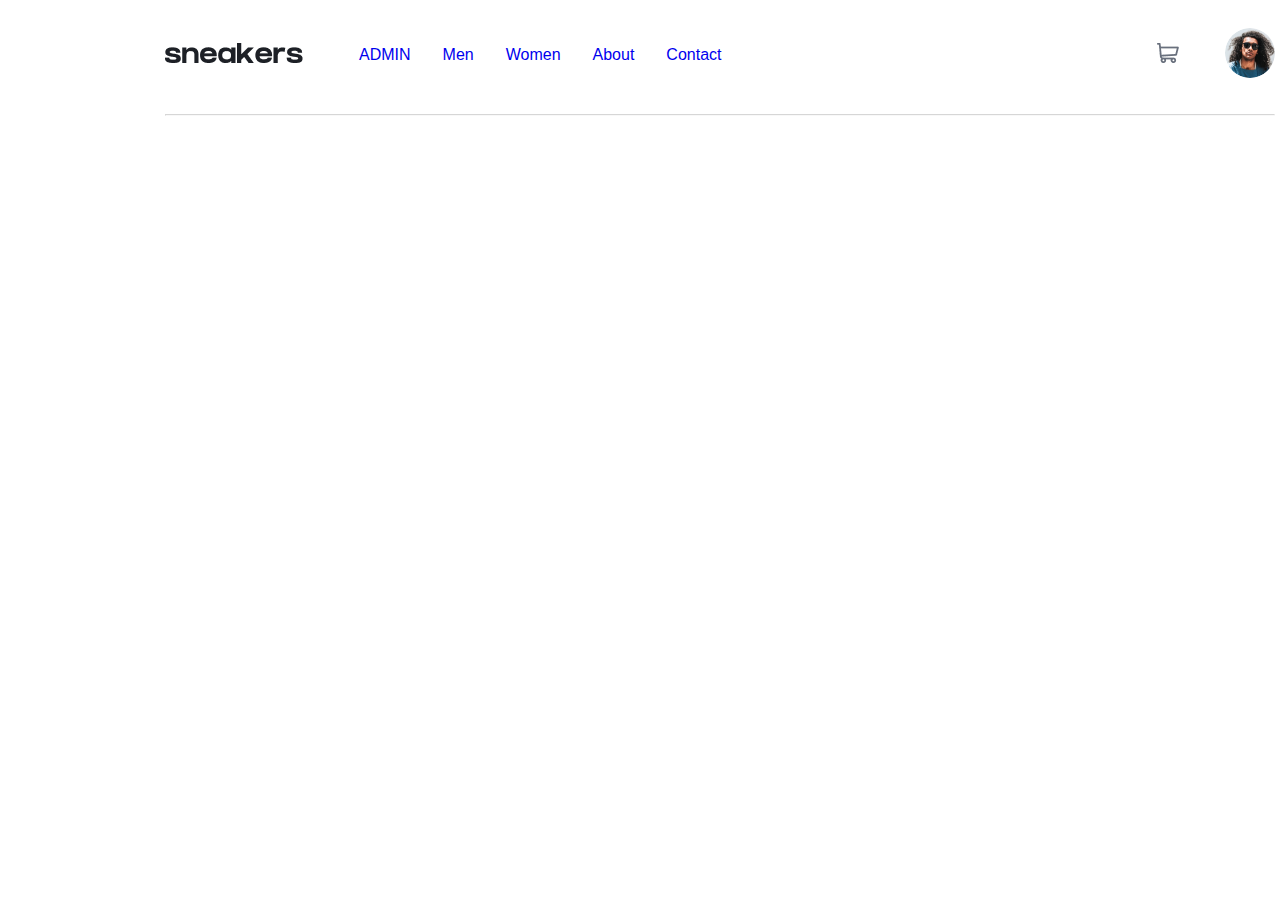
<file: index.html>
<!DOCTYPE html>
<html lang="en">
<head>
    <meta charset="UTF-8">
    <meta name="viewport" content="width=device-width, initial-scale=1.0">
    <title>ecommerce</title>
    <link rel="stylesheet" href="assets/css/style.css">
</head>
<body>
<!-- 
    <div class="container">
        <ul class="allProducts">
            
        </ul>

        <div class="cartDiv">

            <h3>Sepet</h3>
            
            <div class="addedProduct">

            </div>
            <p>SEPET TUTARI: <span class="totalPrice"></span>$</p>
            

        </div>
    </div> -->



    <!--  -->

    <div class="containerUrun">
        
        <div class="urunler">
            <header>
                <div class="headerLeftSide">
                    <a href="index.html"><img src="assets/img/logo.png" alt="logo"></a>
                    <ul class="headerListe">
                        <li><a href="admin.html">ADMIN</a></li>
                        <li><a href="#">Men</a></li>
                        <li><a href="#">Women</a></li>
                        <li><a href="#">About</a></li>
                        <li><a href="#">Contact</a></li>
                    </ul>
                </div>
                <div class="headerRightSide">
                    <a href="#" class="logoDiv"><img src="assets/img/sepet.png" alt="sepet" class="sepet"><span class="urunSayisi" style="display: none;"></span></a>
                    <a href="#"><img src="assets/img/avatar.png" alt="avatar" class="avatar"></a>
                </div>
            </header>
            <hr>
            <div id="mySidenav" class="sidenav">
                <h2>-Sepetim-</h2>
                <hr>
                <a href="#" class="closebtn">x</a>
                <ul class="urunSepetBilgi">
                    
                </ul>
                <div class="sepetTutar">
                    
                </div>
            </div>  
            <div class="allProducts">
                <!-- <div class="urunDiv">
                    <img src="https://cdn.dummyjson.com/product-images/1/thumbnail.jpg" alt="anaResim">
                    <div class="urunBilgi">
                        <p class="baslik">iphone 9</p>
                        <p class="urunAciklama">An apple mobile which is nothing like apple</p>
                        <p class="rating">4.69</p>
                        <div class="fiyat">
                            <del class="eskiFiyat">600</del>
                            <p class="yeniFiyat">549</p>
                        </div>
                        

                    </div>
                    
                </div> -->
            </div>

        </div>
    </div>
    

    <script src="assets/js/script.js"></script>
</body>
</html>
</file>
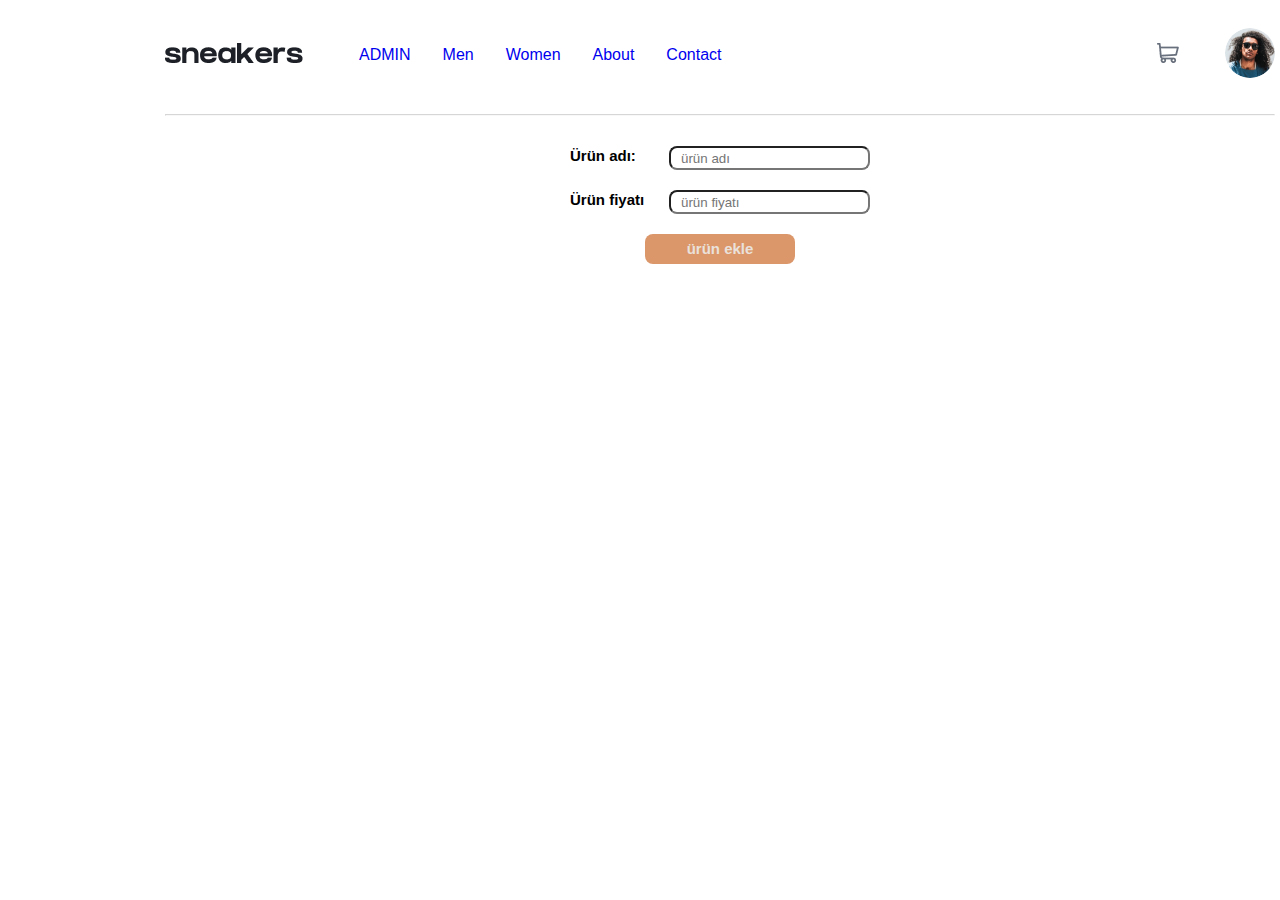
<file: admin.html>
<!DOCTYPE html>
<html lang="en">
<head>
    <meta charset="UTF-8">
    <meta name="viewport" content="width=device-width, initial-scale=1.0">
    <title>admin</title>
    <link rel="stylesheet" href="/assets/css/style.css">
</head>
<body>
    <div class="container">
        <div class="urunler">
            <header>
                <div class="headerLeftSide">
                    <a href="index.html"><img src="assets/img/logo.png" alt="logo"></a>
                    <ul class="headerListe">
                        <li><a href="admin.html">ADMIN</a></li>
                        <li><a href="#">Men</a></li>
                        <li><a href="#">Women</a></li>
                        <li><a href="#">About</a></li>
                        <li><a href="#">Contact</a></li>
                    </ul>
                </div>
                <div class="headerRightSide">
                    <a href="#" class="logoDiv"><img src="assets/img/sepet.png" alt="sepet" class="sepet"><span class="urunSayisi" style="display: none;"></span></a>
                    <a href="#"><img src="assets/img/avatar.png" alt="avatar" class="avatar"></a>
                </div>
            </header>
            <hr>
            <div id="mySidenav" class="sidenav">
                <a href="#" class="closebtn">x</a>
                <ul class="urunSepetBilgi">
                    
                </ul>
            </div>

            <form class="form" id="addProduct">
                <div>
                    <label for="title">Ürün adı:</label>
                    <input type="text" name="title" placeholder="ürün adı">
                </div>

                <div>
                    <label for="price">Ürün fiyatı</label>
                    <input type="text" name="price" placeholder="ürün fiyatı">
                </div>

                <button class="addBtn">ürün ekle</button>
 
            </form>
    
            <ul id="productList" class="allProducts">
                
    
            </ul>
          

        </div>
        
    </div>

    <script src="/assets/js/admin.js"></script>
    
</body>
</html>
</file>
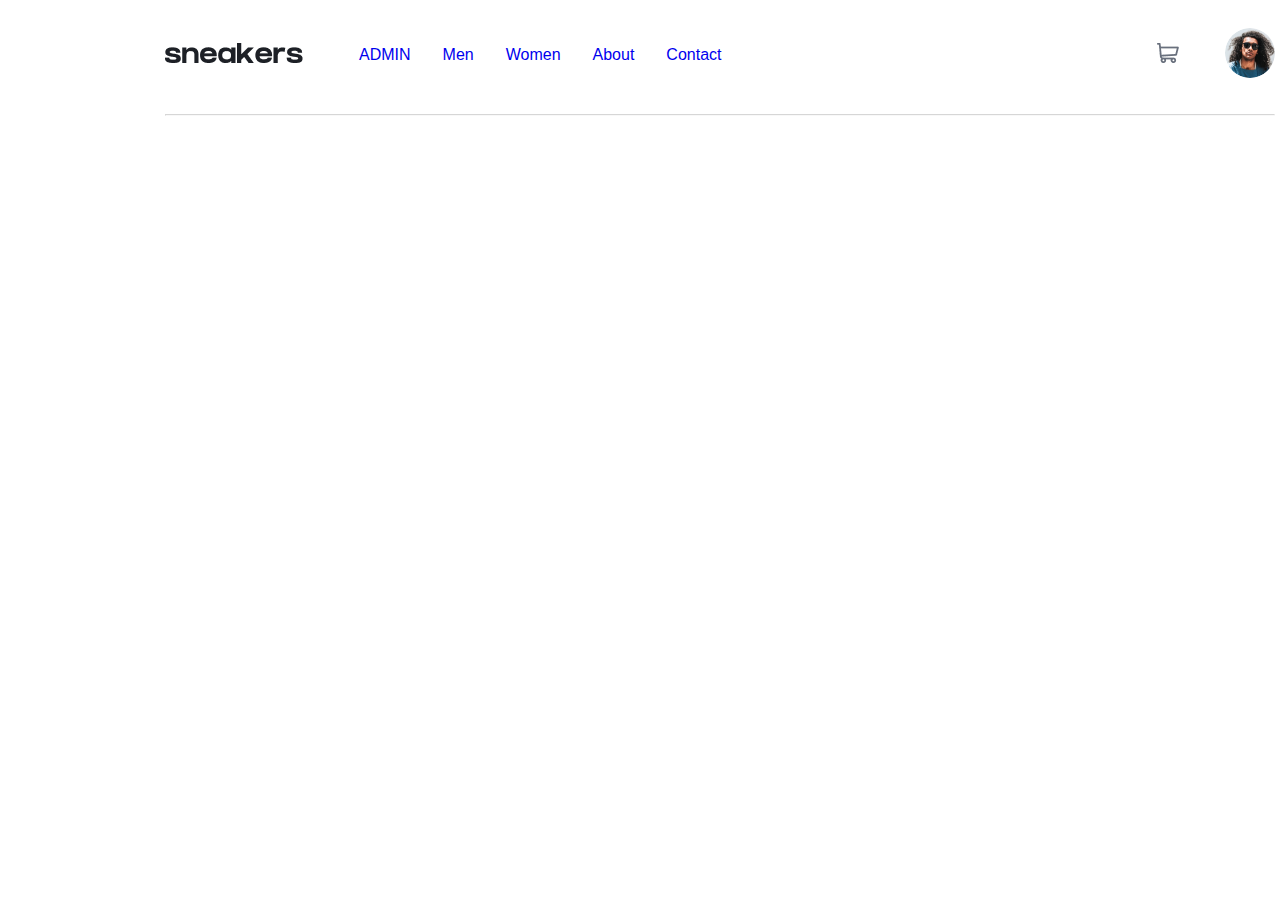
<file: ecommerce.html>
<!DOCTYPE html>
<html lang="en">
<head>
    <meta charset="UTF-8">
    <meta name="viewport" content="width=device-width, initial-scale=1.0">
    <title>ecommerce</title>
    <link rel="stylesheet" href="/assets/css/ecommerce.css">
</head>
<body>
<!-- 
    <div class="container">
        <ul class="allProducts">
            
        </ul>

        <div class="cartDiv">

            <h3>Sepet</h3>
            
            <div class="addedProduct">

            </div>
            <p>SEPET TUTARI: <span class="totalPrice"></span>$</p>
            

        </div>
    </div> -->



    <!--  -->

    <div class="containerUrun">
        
        <div class="urunler">
            <header>
                <div class="headerLeftSide">
                    <a href="ecommerce.html"><img src="assets/img/logo.png" alt="logo"></a>
                    <ul class="headerListe">
                        <li><a href="admin.html">ADMIN</a></li>
                        <li><a href="#">Men</a></li>
                        <li><a href="#">Women</a></li>
                        <li><a href="#">About</a></li>
                        <li><a href="#">Contact</a></li>
                    </ul>
                </div>
                <div class="headerRightSide">
                    <a href="#" class="logoDiv"><img src="assets/img/sepet.png" alt="sepet" class="sepet"><span class="urunSayisi" style="display: none;"></span></a>
                    <a href="#"><img src="assets/img/avatar.png" alt="avatar" class="avatar"></a>
                </div>
            </header>
            <hr>
            <div id="mySidenav" class="sidenav">
                <h2>-Sepetim-</h2>
                <hr>
                <a href="#" class="closebtn">x</a>
                <ul class="urunSepetBilgi">
                    
                </ul>
                <div class="sepetTutar">
                    
                </div>
            </div>  
            <div class="allProducts">
                <!-- <div class="urunDiv">
                    <img src="https://cdn.dummyjson.com/product-images/1/thumbnail.jpg" alt="anaResim">
                    <div class="urunBilgi">
                        <p class="baslik">iphone 9</p>
                        <p class="urunAciklama">An apple mobile which is nothing like apple</p>
                        <p class="rating">4.69</p>
                        <div class="fiyat">
                            <del class="eskiFiyat">600</del>
                            <p class="yeniFiyat">549</p>
                        </div>
                        

                    </div>
                    
                </div> -->
            </div>

        </div>
    </div>
    

    <script src="/assets/js/ecommerce.js"></script>
</body>
</html>
</file>
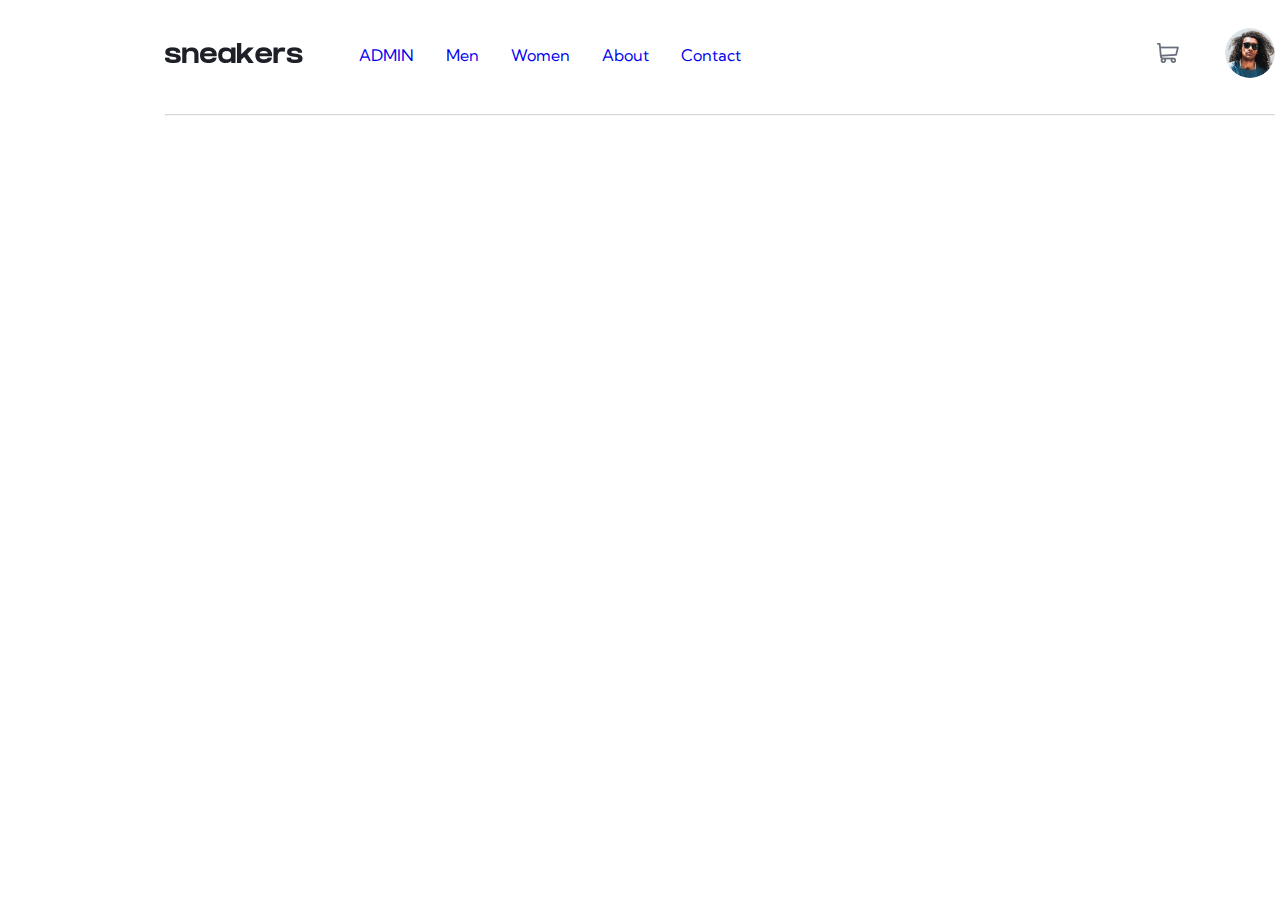
<file: product.html>
<!DOCTYPE html>
<html lang="tr">
<head>
    <meta charset="UTF-8">
    <meta name="viewport" content="width=device-width, initial-scale=1.0">
    <title>Ürün Sayfasi</title>
    <link rel="preconnect" href="https://fonts.googleapis.com">
    <link rel="preconnect" href="https://fonts.gstatic.com" crossorigin>
    <link href="https://fonts.googleapis.com/css2?family=Kumbh+Sans:wght@100..900&display=swap" rel="stylesheet">
    <link rel="stylesheet" href="assets/css/style.css">
</head>
<body>
    
    <div class="container">
        <div class="mainPlace">

            <header>
                <div class="headerLeftSide">
                    <a href="index.html"><img src="assets/img/logo.png" alt="logo"></a>
                    <ul class="headerListe">
                        <li><a href="admin.html">ADMIN</a></li>
                        <li><a href="#">Men</a></li>
                        <li><a href="#">Women</a></li>
                        <li><a href="#">About</a></li>
                        <li><a href="#">Contact</a></li>
                    </ul>
                </div>
                <div class="headerRightSide">
                    <a href="#" class="logoDiv"><img src="assets/img/sepet.png" alt="sepet" class="sepet"><span class="urunSayisi" style="display: none;"></span></a>
                    <a href="#"><img src="assets/img/avatar.png" alt="avatar" class="avatar"></a>
                </div>
            </header>
            <hr>
            <div id="mySidenav" class="sidenav">
                <h2>-Sepetim-</h2>
                <hr>
                <a href="#" class="closebtn">x</a>
                <ul class="urunSepetBilgi">
                    
                </ul>
                <div class="sepetTutar">
                    
                </div>
            </div>          
            <div class="urunAlani">

                <!-- <div class="fotografAlani">
                    <img class="buyukResim" src="assets/img/buyukResim.png" alt="">
                    <div class="urunFotolari">
                        <img src="assets/img/buyukResim.png" alt="foto1">
                        <img src="assets/img/buyukResim.png" alt="foto2">
                        <img src="assets/img/buyukResim.png" alt="foto3">
                        <img src="assets/img/buyukResim.png" alt="foto4">    
                    </div>
                </div>
                <div class="urunBilgisiAlani">
                    <p class="companyName">PHONE COMPANY</p>
                    <p class="type">Fall Limited Edition Sneakers</p>
                    <p class="desc">These low-profile sneakers are your perfect casual wear companion. 
                                    Featuring a durable rubber outer sole, 
                                    they’ll withstand everything the weather can offer.
                    </p>
                    <div class="indirim-yuzde">
                        <p class="indirimliFiyat">$<span>125.00</span></p>
                        <p class="yuzde">50%</p>
                    </div>

                    <del class="indirimsizFiyat">$<span>250.00</span></del>

                    <div class="adet-ekleBtn">

                        <div class="urunAdet">
                            <a href="#" class="urunAzalt">
                                <img src="assets/img/azalt.png" alt="">
                            </a>
                            <strong>0</strong>
                            <a href="#" class="urunEkle">
                                <img src="assets/img/plus.png" alt="">
                            </a>
                        </div>

                        <button class="addToChartBtn"><img src="assets/img/sepetBeyaz.png" alt="sepet">Add to cart</button>
                    </div>

                </div> -->

            </div>

        </div>
        <dialog class="alisverisOnay" close>
            <p>Ürününüz başarıyla sepete eklendi</p>
            <button>Alışverişe Devam Et</button>
        </dialog>  
        
        

        
    </div>
    

    <script src="assets/js/product.js"></script>
</body>
</html>
</file>
<file: assets/css/style.css>
* {
    margin: 0px;
    padding: 0px;
    box-sizing: border-box;
}

body {
    background-color: #fff;
    font-family: "Kumbh Sans", sans-serif;
    font-style: normal;
    font-variation-settings:
      "YOPQ" 300;
}
a{
    text-decoration: none;
}
li{
    list-style: none;
}

.container {
    width: 1440px;
    margin: 0 auto;
}

.mainPlace {
    width: 1110px;
    margin: 28px 165px 132px 165px;
}

/* header css */
header {
    display: flex;
    justify-content: space-between;
    flex-direction: row;
    align-items: center;
}
.headerLeftSide{
    display: flex;
    align-items: center;
    gap: 56px;
    & > img {
        width: 137.5px;
        height: 20px;
    }
}
.headerListe {
    display: flex;
    gap: 32px;
}
.headerRightSide{
    display: flex;
    gap: 46px;
    align-items: center;
}
.logoDiv{
    position: relative;
}
.urunSayisi {
    display: flex;
    justify-content: center;
    align-items: center;
    position: absolute;
    top: 15px;
    background-color: #FFAB6A;
    color: #000;
    width: 15px;
    height: 15px;
    border-radius: 50%;
    padding: 2px;
   
}
.avatar {
    width: 50px;
    height: 50px;
    border-radius: 50px;
}
hr{
    opacity: 40%;
    margin-top: 32px;
}

/* urun Alani */
/* left */
.urunAlani {
    margin: 0 auto;
    margin-top: 90px;
    width: 1015px;
    display: flex;
    gap: 125px;
}
.fotografAlani{
    width: 445px;
}
.buyukResim{
    width: 445px;
    height: 445px;
    margin-bottom: 32px;
    border: 2px;
    object-fit:contain;
}
.urunFotolari {
    display: flex;
    gap: 31px;
    /* width: 88px; */
    height:100px;
    border: 2px;
    overflow: auto;
}
/* right */
.urunBilgisiAlani{
    margin-top: 62px;
}
.companyName {
    font-size: 13px;
    font-weight: 700;
    line-height: 16px;
    letter-spacing: 2px;   
    color: #FF7E1B;
}
.type {
    margin-top: 27px;
    font-size: 44px;
    font-weight: 700;
    line-height: 48px;
    letter-spacing: 0px;
    color: #1D2026;
}
.desc {
    margin-top: 32px;
    font-size: 16px;
    font-weight: 400;
    line-height: 26px;
    color: #69707D;
}
.indirim-yuzde {
    display: flex;
    align-items: center;
    gap: 16px;
    margin-top: 28px;
}
.indirimliFiyat {
    font-size: 28px;
    font-weight: 700;
    line-height: 35px;
    color: #1D2026;
}
.yuzde {
    font-size: 16px;
    font-weight: 700;
    line-height: 20px;
    color: #FF7E1B;
    background: #FFEEE2;
    border-radius: 5px;
    padding: 7px 8px 4px 8px;
}
.indirimsizFiyat {
    font-size: 16px;
    font-weight: 700;
    line-height: 26px;
    color: #B6BCC8;
    margin-top: 10px;
}
.adet-ekleBtn {
    display: flex;
    gap: 16px;
    margin-top: 32px;
}
.urunAdet {
    display: flex;
    align-items: center;
    justify-content:space-around;
    width: 157px;
    height: 56px;
    background: #F6F8FD;
    border-radius: 8px;
    & > a {
        align-items: center;
    }
}

.addToChartBtn {
    width: 272px;
    height: 56px;
    box-shadow: 0px 20px 50px -20px #FF7E1B;
    background: #FF7E1B; 
    border: none;
    border-radius: 8px;
    font-size: 16px;
    font-weight: 700;
    line-height: 20px;
    color: #fff;
    & > img {
        margin-right: 15px;
    }
}
.addToChartBtn:hover {
    box-shadow: 0px 20px 50px -20px #FFAB6A;
    background: #FFAB6A;
}

.containerUrun {
    width: 1440px;
    margin: 0 auto;
}
.urunler {
    width: 1110px;
    margin: 28px 165px 132px 165px;
}
.allProducts {
    width:100%;
    margin-top: 80px;
    display: grid;
    /* flex-wrap: wrap; */
    /* justify-content: center; */
    grid-template-columns: repeat(4, 1fr);
    gap: 30px;
}
.urunDiv {
    /* width: 26%; */
    border: 2px solid #db9669;
    border-radius: 20px;
    cursor: pointer;
    text-align: center;
    & > img {    
        border-radius: 20px;
        width: 100%;
        height: 250px;
        object-fit: cover;
    }
}

.urunBilgi {
    padding: 20px;
    text-align: center;
    display: flex;
    flex-direction: column;
    gap: 10px;
}
.baslik {
    font-size: 20px;
    font-weight: 700;
    line-height: 20px;
    color: #db9669;
}
.fiyat {
    display: flex;
    justify-content: center;
    gap: 20px;
}
.urunAciklama {
    font-size: 17px;
    line-height: 20px;
    color:#60391f ;
}
.fiyat {
    margin-top: 15px;
}
.eskiFiyat {
    font-size: 20px;
    font-weight: 700;
    line-height: 20px;
    color: #818181;
}
.yeniFiyat {
    font-size: 30px;
    font-weight: 700;
    line-height: 20px;
    color:rgb(233, 126, 126);  
}
.alisverisOnay {
    margin: 0 auto;
    margin-top: 250px;
    width: 400px;
    height: 200px;
    padding: 50px;
    border-radius: 10px;
    background: #f4f1ef;
    font-size: 20px;
    font-weight: 700;
    line-height: 20px;
    text-align: center;
    & > button {
        margin-top: 15px;
        padding: 10px;
        background-color:#FFAB6A;
        border: none;
        border-radius: 8px;
        font-size: 15px;
        font-weight: 700;
        line-height: 15px;
        color: #fff;
    }
}

.sidenav {
    height: 100%;
    width: 0;
    position: fixed;
    z-index: 1;
    top: 0;
    right: 0;
    background-color: #FFEEE2;
    overflow-x: hidden;
    transition: 0.5s;
    padding-top: 60px;
    /* text-align: center; */
    & > hr {
        margin-top: 23px;
    }
    & > h2 {
        text-align: center;
    }
}

.sidenav a {
    padding: 8px 8px 8px 32px;
    text-decoration: none;
    font-size: 25px;
    color: #818181;
    display: block;
    transition: 0.3s;
    /* text-align: center; */
}

.sidenav a:hover {
    color: #db9669;
}

.sidenav .closebtn {
    position: absolute;
    top: 0;
    right: 25px;
    font-size: 36px;
    margin-left: 50px;
}

.urunSepetBilgi {
    padding: 20px;
    display: flex;
    flex-direction: column;
    gap: 20px;

}
.sepetTutar {
    text-align: center;
}
.sepetListe {
    /* display: flex;
    justify-content: start;
    align-items: center;
    flex-direction: column; */
    /* gap: 15px; */
    border: 1px solid #b3b2b2;
    border-radius: 8px;
    padding: 5px;
}
.satici {
    border-bottom: 1px solid  #b3b2b2;
    padding: 5px;
    background-color: #e6d6cc;
    border-radius: 5px;
    & > span {
        font-weight: 700;
    }
}
.sepetMain {
    margin-top: 15px;
    display: flex;
    gap: 15px;
    align-items: center;
}
.sepetMainFooter {
    display: flex;
    flex-direction: column;
    & > div {
        display: flex;
        gap: 17px;
    }
    & > p {
        color:#db9669 ;
    }
}
.sepetFoto{
    border-radius: 5px;
    width: 70px;
    height: 70px;
    object-fit: cover;
}

.cartDeleteBtn {
    float: right;
}

#addProduct {
    
    width: 300px;
    margin: 0 auto;
    margin-top: 30px;
    margin-bottom: 30px;
    display: flex;
    flex-direction: column;
    gap: 20px;
    & > div {
        width: 100%;
        display: flex;
        justify-content: space-between;
    }
    & > div > label {
        font-size: 15px;
        font-weight: 700;
        line-height: 20px;
    }
    & > div > input {
        border-radius: 8px;
        padding: 10px;
        height: 20px;
    }
    & > button {
        width: 150px;
        height: 30px;
        align-self: center;
        background-color: #db9669;
        color: #eae1db;
        border: none;
        border-radius: 8px;
        font-size: 15px;
        font-weight: 700;
        line-height: 20px;
    }
}
.editBtn, .deleteBtn {
    padding: 10px;
    align-self: start;
    background-color: #db9669;
    color: #eae1db;
    border: none;
    border-radius: 8px;
    font-size: 15px;
    font-weight: 700;
    line-height: 20px;
}
.duzenle, .sil {
    width: 150px;
    height: 30px;
    align-self: center;
    border: none;
    border-radius: 8px;
    font-size: 15px;
    font-weight: 700;
    line-height: 20px;   
}
.duzenle {
    background-color: #d1eeb4;
    color: #ab917e;   
}
.sil {
    background-color: #eb8563;
    color: #eae1db;    
}
table {
    margin: 0 auto;
}
td{
    padding: 10px;
    border-bottom: 2px solid;
}
th {
    padding: 10px;
    background-color: #FFEEE2;
    color: #e6af8b;
    height: 30px;
    text-align: start;
    font-size: 18px;
    font-weight: 700;
    line-height: 20px;
}
</file>
<file: assets/css/ecommerce.css>
* {
    margin: 0px;
    padding: 0px;
    box-sizing: border-box;
}

body {
    background-color: #fff;
    font-family: "Kumbh Sans", sans-serif;
    font-style: normal;
    font-variation-settings:
      "YOPQ" 300;
}
a{
    text-decoration: none;
}
li{
    list-style: none;
}

.container {
    width: 1440px;
    margin: 0 auto;
}

.mainPlace {
    width: 1110px;
    margin: 28px 165px 132px 165px;
}

/* header css */
header {
    display: flex;
    justify-content: space-between;
    flex-direction: row;
    align-items: center;
}
.headerLeftSide{
    display: flex;
    align-items: center;
    gap: 56px;
    & > img {
        width: 137.5px;
        height: 20px;
    }
}
.headerListe {
    display: flex;
    gap: 32px;
}
.headerRightSide{
    display: flex;
    gap: 46px;
    align-items: center;
}
.logoDiv{
    position: relative;
}
.urunSayisi {
    display: flex;
    justify-content: center;
    align-items: center;
    position: absolute;
    top: 15px;
    background-color: #FFAB6A;
    color: #000;
    width: 15px;
    height: 15px;
    border-radius: 50%;
    padding: 2px;
   
}
.avatar {
    width: 50px;
    height: 50px;
    border-radius: 50px;
}
hr{
    opacity: 40%;
    margin-top: 32px;
}

/* urun Alani */
/* left */
.urunAlani {
    margin: 0 auto;
    margin-top: 90px;
    width: 1015px;
    display: flex;
    gap: 125px;
}
.fotografAlani{
    width: 445px;
}
.buyukResim{
    width: 445px;
    height: 445px;
    margin-bottom: 32px;
    border: 2px;
    object-fit:contain;
}
.urunFotolari {
    display: flex;
    gap: 31px;
    /* width: 88px; */
    height:100px;
    border: 2px;
    overflow: auto;
}
/* right */
.urunBilgisiAlani{
    margin-top: 62px;
}
.companyName {
    font-size: 13px;
    font-weight: 700;
    line-height: 16px;
    letter-spacing: 2px;   
    color: #FF7E1B;
}
.type {
    margin-top: 27px;
    font-size: 44px;
    font-weight: 700;
    line-height: 48px;
    letter-spacing: 0px;
    color: #1D2026;
}
.desc {
    margin-top: 32px;
    font-size: 16px;
    font-weight: 400;
    line-height: 26px;
    color: #69707D;
}
.indirim-yuzde {
    display: flex;
    align-items: center;
    gap: 16px;
    margin-top: 28px;
}
.indirimliFiyat {
    font-size: 28px;
    font-weight: 700;
    line-height: 35px;
    color: #1D2026;
}
.yuzde {
    font-size: 16px;
    font-weight: 700;
    line-height: 20px;
    color: #FF7E1B;
    background: #FFEEE2;
    border-radius: 5px;
    padding: 7px 8px 4px 8px;
}
.indirimsizFiyat {
    font-size: 16px;
    font-weight: 700;
    line-height: 26px;
    color: #B6BCC8;
    margin-top: 10px;
}
.adet-ekleBtn {
    display: flex;
    gap: 16px;
    margin-top: 32px;
}
.urunAdet {
    display: flex;
    align-items: center;
    justify-content:space-around;
    width: 157px;
    height: 56px;
    background: #F6F8FD;
    border-radius: 8px;
    & > a {
        align-items: center;
    }
}

.addToChartBtn {
    width: 272px;
    height: 56px;
    box-shadow: 0px 20px 50px -20px #FF7E1B;
    background: #FF7E1B; 
    border: none;
    border-radius: 8px;
    font-size: 16px;
    font-weight: 700;
    line-height: 20px;
    color: #fff;
    & > img {
        margin-right: 15px;
    }
}
.addToChartBtn:hover {
    box-shadow: 0px 20px 50px -20px #FFAB6A;
    background: #FFAB6A;
}

.containerUrun {
    width: 1440px;
    margin: 0 auto;
}
.urunler {
    width: 1110px;
    margin: 28px 165px 132px 165px;
}
.allProducts {
    width:100%;
    margin-top: 80px;
    display: grid;
    /* flex-wrap: wrap; */
    /* justify-content: center; */
    grid-template-columns: repeat(4, 1fr);
    gap: 30px;
}
.urunDiv {
    /* width: 26%; */
    border: 2px solid #db9669;
    border-radius: 20px;
    cursor: pointer;
    text-align: center;
    & > img {    
        border-radius: 20px;
        width: 100%;
        height: 250px;
        object-fit: cover;
    }
}

.urunBilgi {
    padding: 20px;
    text-align: center;
    display: flex;
    flex-direction: column;
    gap: 10px;
}
.baslik {
    font-size: 20px;
    font-weight: 700;
    line-height: 20px;
    color: #db9669;
}
.fiyat {
    display: flex;
    justify-content: center;
    gap: 20px;
}
.urunAciklama {
    font-size: 17px;
    line-height: 20px;
    color:#60391f ;
}
.fiyat {
    margin-top: 15px;
}
.eskiFiyat {
    font-size: 20px;
    font-weight: 700;
    line-height: 20px;
    color: #818181;
}
.yeniFiyat {
    font-size: 30px;
    font-weight: 700;
    line-height: 20px;
    color:rgb(233, 126, 126);  
}
.alisverisOnay {
    margin: 0 auto;
    margin-top: 250px;
    width: 400px;
    height: 200px;
    padding: 50px;
    border-radius: 10px;
    background: #f4f1ef;
    font-size: 20px;
    font-weight: 700;
    line-height: 20px;
    text-align: center;
    & > button {
        margin-top: 15px;
        padding: 10px;
        background-color:#FFAB6A;
        border: none;
        border-radius: 8px;
        font-size: 15px;
        font-weight: 700;
        line-height: 15px;
        color: #fff;
    }
}

.sidenav {
    height: 100%;
    width: 0;
    position: fixed;
    z-index: 1;
    top: 0;
    right: 0;
    background-color: #FFEEE2;
    overflow-x: hidden;
    transition: 0.5s;
    padding-top: 60px;
    /* text-align: center; */
    & > hr {
        margin-top: 23px;
    }
    & > h2 {
        text-align: center;
    }
}

.sidenav a {
    padding: 8px 8px 8px 32px;
    text-decoration: none;
    font-size: 25px;
    color: #818181;
    display: block;
    transition: 0.3s;
    /* text-align: center; */
}

.sidenav a:hover {
    color: #db9669;
}

.sidenav .closebtn {
    position: absolute;
    top: 0;
    right: 25px;
    font-size: 36px;
    margin-left: 50px;
}

.urunSepetBilgi {
    padding: 20px;
    display: flex;
    flex-direction: column;
    gap: 20px;

}
.sepetTutar {
    text-align: center;
}
.sepetListe {
    /* display: flex;
    justify-content: start;
    align-items: center;
    flex-direction: column; */
    /* gap: 15px; */
    border: 1px solid #b3b2b2;
    border-radius: 8px;
    padding: 5px;
}
.satici {
    border-bottom: 1px solid  #b3b2b2;
    padding: 5px;
    background-color: #e6d6cc;
    border-radius: 5px;
    & > span {
        font-weight: 700;
    }
}
.sepetMain {
    margin-top: 15px;
    display: flex;
    gap: 15px;
    align-items: center;
}
.sepetMainFooter {
    display: flex;
    flex-direction: column;
    & > div {
        display: flex;
        gap: 17px;
    }
    & > p {
        color:#db9669 ;
    }
}
.sepetFoto{
    border-radius: 5px;
    width: 70px;
    height: 70px;
    object-fit: cover;
}

.cartDeleteBtn {
    float: right;
}

#addProduct {
    
    width: 300px;
    margin: 0 auto;
    margin-top: 30px;
    margin-bottom: 30px;
    display: flex;
    flex-direction: column;
    gap: 20px;
    & > div {
        width: 100%;
        display: flex;
        justify-content: space-between;
    }
    & > div > label {
        font-size: 15px;
        font-weight: 700;
        line-height: 20px;
    }
    & > div > input {
        border-radius: 8px;
        padding: 10px;
        height: 20px;
    }
    & > button {
        width: 150px;
        height: 30px;
        align-self: center;
        background-color: #db9669;
        color: #eae1db;
        border: none;
        border-radius: 8px;
        font-size: 15px;
        font-weight: 700;
        line-height: 20px;
    }
}
.editBtn, .deleteBtn {
    padding: 10px;
    align-self: start;
    background-color: #db9669;
    color: #eae1db;
    border: none;
    border-radius: 8px;
    font-size: 15px;
    font-weight: 700;
    line-height: 20px;
}
.duzenle, .sil {
    width: 150px;
    height: 30px;
    align-self: center;
    border: none;
    border-radius: 8px;
    font-size: 15px;
    font-weight: 700;
    line-height: 20px;   
}
.duzenle {
    background-color: #d1eeb4;
    color: #ab917e;   
}
.sil {
    background-color: #eb8563;
    color: #eae1db;    
}
table {
    margin: 0 auto;
}
td{
    padding: 10px;
    border-bottom: 2px solid;
}
th {
    padding: 10px;
    background-color: #FFEEE2;
    color: #e6af8b;
    height: 30px;
    text-align: start;
    font-size: 18px;
    font-weight: 700;
    line-height: 20px;
}
</file>
